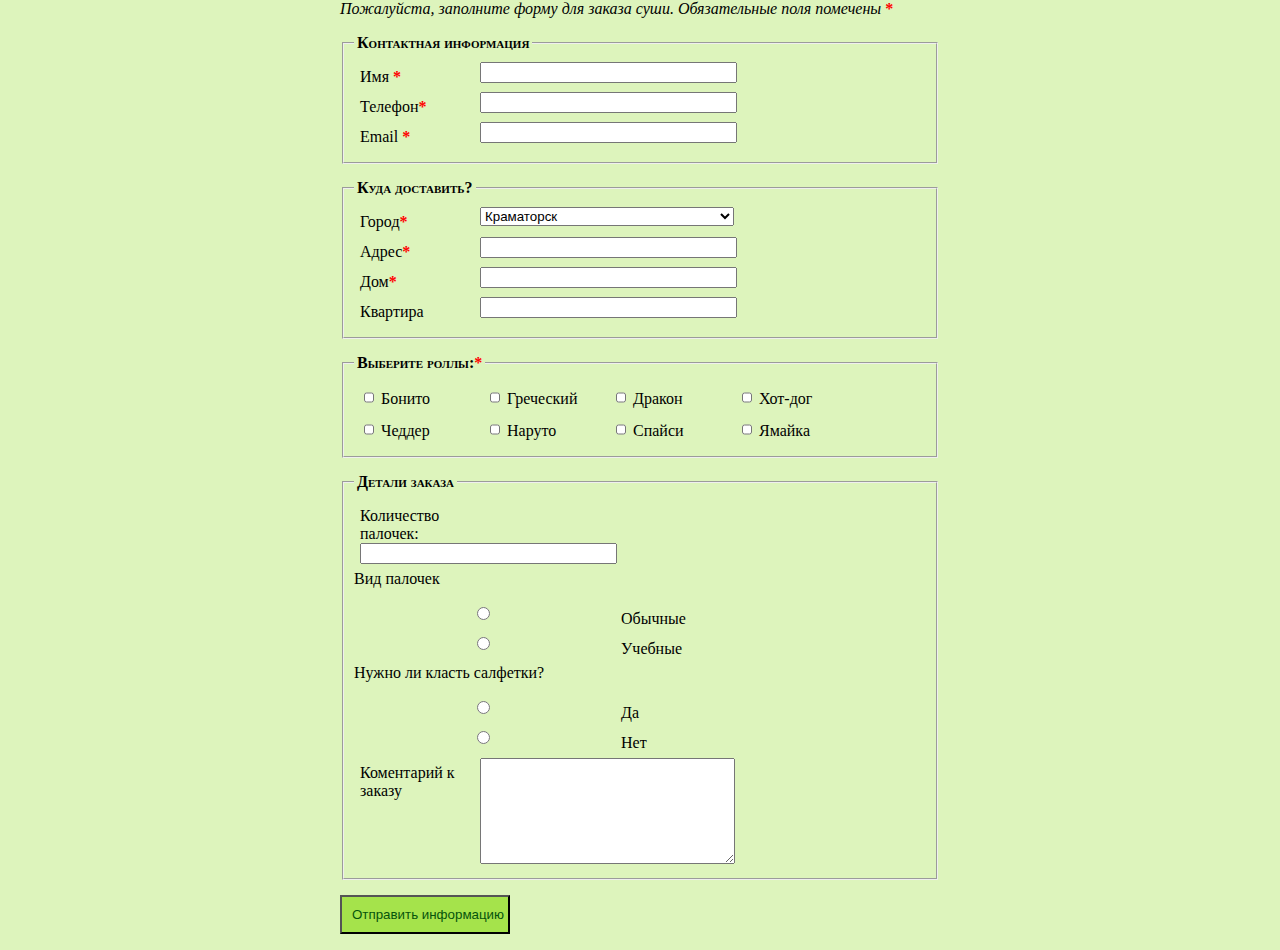
<file: practic6/index.html>
<!DOCTYPE html>
<html lang="en">
<head>
  <meta charset="UTF-8">
  <meta name="viewport" content="width=device-width, initial-scale=1.0">
  <meta http-equiv="X-UA-Compatible" content="ie=edge">
  <link rel="stylesheet" href="css/style.css">
  <title>Document</title>
</head>
<body>
  <form action="#">
  <p><i>Пожалуйста, заполните форму для заказа суши. Обязательные поля помечены </i><em>*</em></p>
  <fieldset>
    <legend>Контактная информация</legend>
      <label for="name">Имя <em>*</em></label>
      <input type="text" id="name" name="userName"><br>
      <label for="phone">Телефон<em>*</em></label>
      <input type="text" id="phone" name="userPhone"><br>
      <label for="email">Email <em>*</em></label>
      <input type="text" id="email" name="userEmail"><br>
  </fieldset>
  <fieldset>
    <legend>Куда доставить?</legend>
      <label for="city">Город<em>*</em></label>
      <select id="nameOfPizza" name="nameOfPizza">
        <option>Краматорск</option>
        <option>Славянск</option>
        <option>Дружковка</option>
        <option>Бахмут</option>
      </select>
      <br>
      <label for="addres">Адрес<em>*</em></label>
      <input type="text" id="addres" name="addres"><br>
      <label for="home">Дом<em>*</em></label>
      <input type="text" id="home" name="home"><br>
      <label for="appartment">Квартира</label>
      <input type="text" id="appartment" name="appartment"><br>
  </fieldset>

  <fieldset>
    <legend>Выберите роллы:<em>*</em> </legend>
    <label for="bonito"><input id="bonito" type="checkbox"> Бонито</label>
    <label for="greek"><input id="greek" type="checkbox"> Греческий</label>
    <label for="dragon"><input id="dragon" type="checkbox"> Дракон</label>
    <label for="hot-dog"><input id="hot-dog" type="checkbox"> Хот-дог</label>
    <label for="cheder"><input id="cheder" type="checkbox"> Чеддер</label>
    <label for="naruto"><input id="naruto" type="checkbox"> Наруто</label>
    <label for="spisy"><input id="spisy" type="checkbox"> Спайси</label>
    <label for="jamaika"><input id="jamaika" type="checkbox"> Ямайка</label>
  </fieldset>

  <fieldset>
    <legend>Детали заказа</legend>
    <label>
      <span>Количество палочек:</span>
      <input type="number" name="userRating" id="rating" min="0" max="15" step="1">
    </label>
    <ul>
      <li>
        <p>Вид палочек</p>
        <input type="radio" name="sticks" value="ordinary" id="sticks1">
        <label for="sticks1">Обычные</label>
        <input type="radio" name="sticks" value="educat" id="sticks2">
        <label for="sticks2">Учебные</label>
      </li>
      <li>
        <p>Нужно ли класть салфетки?</p>
        <input type="radio" name="nupkins" value="yes" id="yes">
        <label for="yes">Да</label>
        <input type="radio" name="nupkins" value="no" id="no">
        <label for="no">Нет</label>
      </li>
    </ul>
    <label for="comments">Коментарий к заказу</label>
    <textarea id="comments"></textarea>
  </fieldset>
  <p><input type="submit" value="Отправить информацию"></p>
</form>
</body>
</html>
</file>
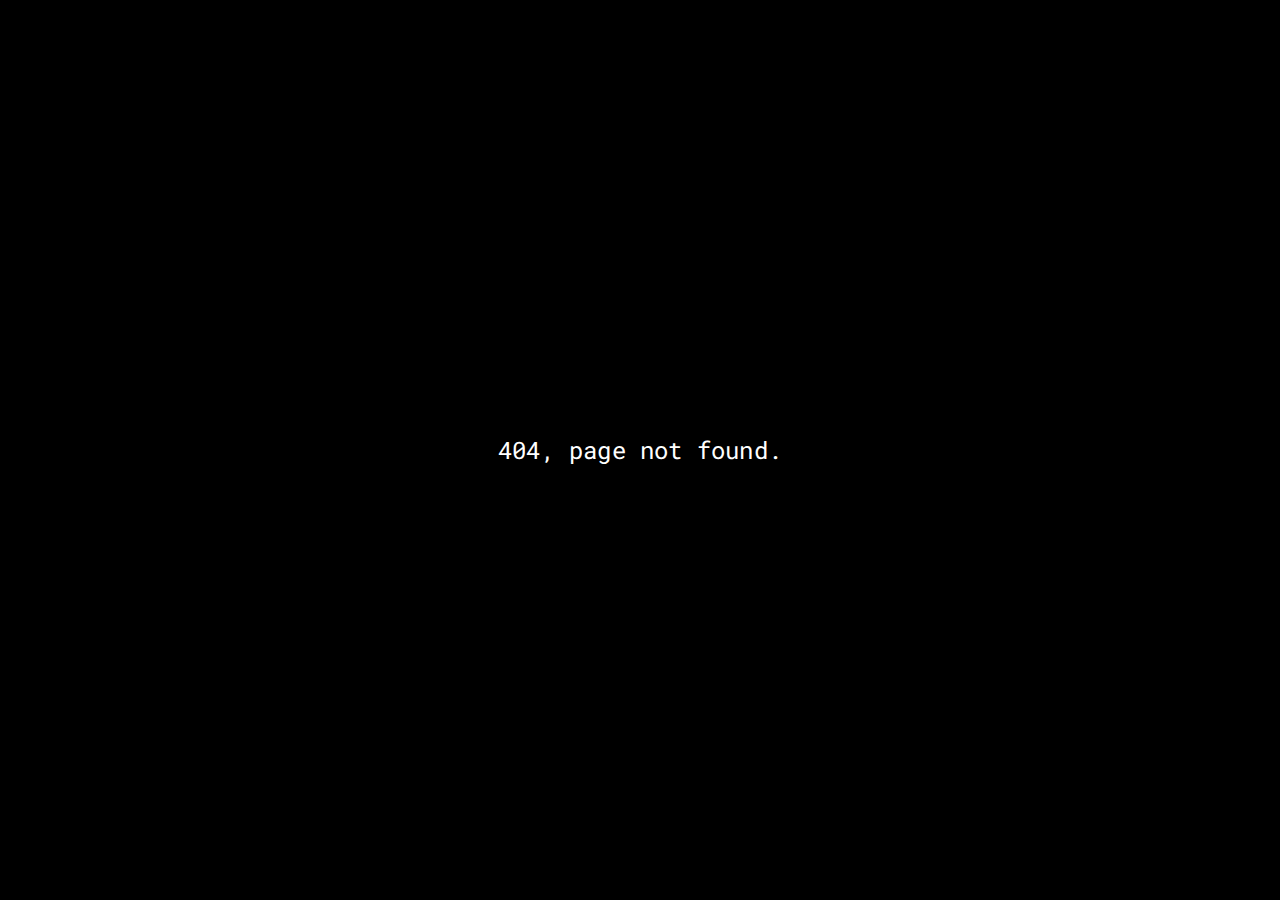
<file: practic8/index.html>
<!DOCTYPE html>
<html lang="en">
<head>
    <meta charset="UTF-8">
    <meta name="viewport" content="width=device-width, initial-scale=1.0">
    <title>First form</title>
    <link rel="stylesheet" href="css/style.css">
</head>
<body>
  <div class="container">
    <div class="copy-container center-xy">
      <p>
        404, page not found.
      </p>
      <span class="handle"></span>
    </div>
  </div>
</body>
</html>
</file>
<file: practic6/css/style.css>
body {
  font-family: 'Palatino Linotype', serif;
  max-width: 600px;
  padding: 0px 30px;
  margin: 0 auto;
  background-color: #ddf4bc;
}

h1 {
  margin-bottom: 0px;
}

p {
  margin-top: 0px;
}

fieldset {
  margin-bottom: 15px;
  padding: 10px;
}

legend {
  padding: 0px 3px;
  font-weight: bold;
  font-variant: small-caps;
}

label {
  width: 110px;
  display: inline-block;
  vertical-align: top;
  margin: 6px;
}

em {
  font-weight: bold;
  font-style: normal;
  color: #f00;
}

input:focus {
  background: #eaeaea;
}

input, textarea {
  width: 249px;
}

textarea {
  height: 100px;
}

select {
  width: 254px;
}

input[type=checkbox] {
  width: 10px;
}

input[type=submit] {
  width: 170px;
  padding: 10px;
  background-color: #a5e34b;
  color: #06540b;
}

ul {
  list-style: none;
  padding: 0;
  margin: 0;
}
</file>
<file: practic8/css/style.css>
@import url('https://fonts.googleapis.com/css?family=Roboto+Mono');

.center-xy {
  // width: inherit;
  top: 50%;
  left: 50%;
  transform: translate(-50%,-50%);
  position: absolute;
  margin: 0 auto;
}

html, body {
  font-family: 'Roboto Mono', monospace;
  font-size: 16px;
}

html {
  box-sizing: border-box;
  user-select: none;
}

body {
  background-color: #000;
}

*, *:before, *:after {
  box-sizing: inherit;
}

.container {
  width: 100%;
}

.copy-container {
  text-align: center;
}

p {
  color: #fff;
  font-size: 24px;
  letter-spacing: .2px;
  margin: 0;
}
</file>
